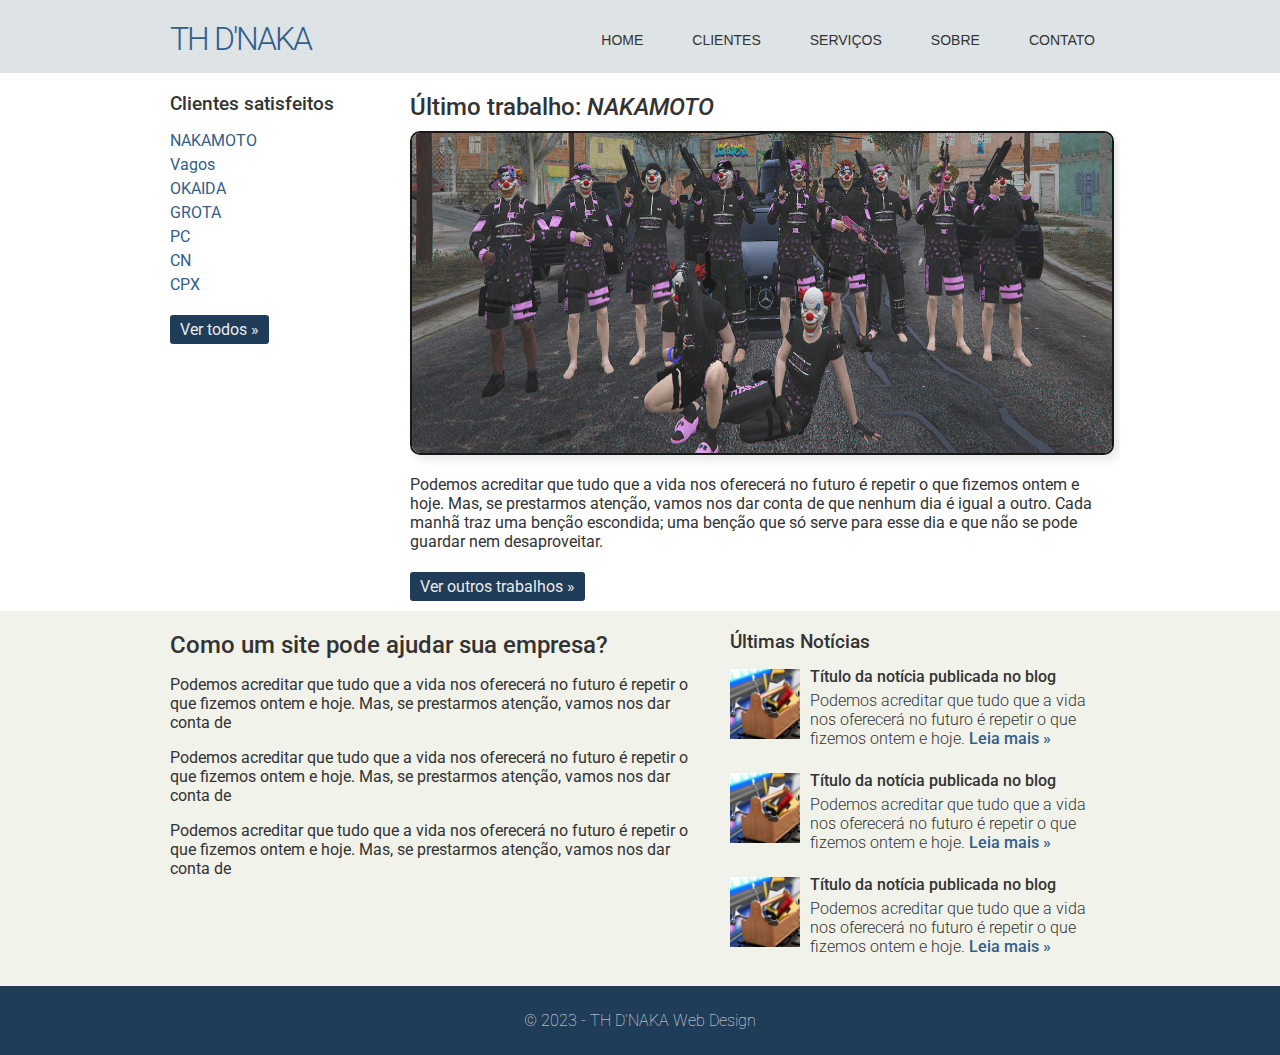
<file: index.html>
<!DOCTYPE html>
<html lang="pt-br">
<head>
	<meta charset="UTF-8" />
	<title>TH D'NAKA - Web Design</title>
	<link rel="stylesheet" href="css/normalize.css" />
	<link href='https://fonts.googleapis.com/css?family=Roboto:400,100,300,500,700' rel='stylesheet' type='text/css' />
	<link rel="stylesheet" href="css/estilo.css" />
</head>
<body>
	<div class="header">
		<div class="linha">
			<header>
				<div class="coluna col4">
					<h1 class="logo">TH D'NAKA</h1>
				</div>
				<div class="coluna col8">
					<nav>
						<ul class="menu inline sem-marcador">
							<li><a href="index.html">home</a></li>
							<li><a href="clientes.html">clientes</a></li>
							<li><a href="servicos.html">serviços</a></li>
							<li><a href="sobre.html">sobre</a></li>
							<li><a href="contato.html">contato</a></li>
						</ul>
					</nav>
				</div>
			</header>
		</div>
	</div>
	<div class="linha">
		<section>
			<div class="coluna col3 sidebar">
				<h3>Clientes satisfeitos</h3>
				<ul class="sem-marcador sem-padding">
					<li><a href="">	NAKAMOTO</a></li>
					<li><a href=""> Vagos</a></li>
					<li><a href="">OKAIDA</a></li>
					<li><a href="">GROTA</a></li>
					<li><a href="">PC</a></li>
					<li><a href="">CN</a></li>
					<li><a href="">CPX</a></li>
				</ul>
				<a href="clientes.html" class="botao">Ver todos &raquo;</a>
			</div>
			<div class="coluna col9">
				<h2>Último trabalho: <em>NAKAMOTO</em></h2>
				<img src="img/naka.png" alt="" id="naka" />
				<p>Podemos acreditar que tudo que a vida nos oferecerá no futuro é repetir 
				o que fizemos ontem e hoje. Mas, se prestarmos atenção, vamos nos dar conta de 
				que nenhum dia é igual a outro. Cada manhã traz uma benção escondida; uma benção 
				que só serve para esse dia e que não se pode guardar nem desaproveitar.</p>
				<a href="clientes.html" class="botao">Ver outros trabalhos &raquo; </a>
			</div>
		</section>
	</div>
	<div class="conteudo-extra">
		<div class="linha">
			<div class="coluna col7">
				<section>
					<h2>Como um site pode ajudar sua empresa?</h2>
					<p>Podemos acreditar que tudo que a vida nos oferecerá no futuro é repetir 
					o que fizemos ontem e hoje. Mas, se prestarmos atenção, vamos nos dar conta de </p>
					<p>Podemos acreditar que tudo que a vida nos oferecerá no futuro é repetir 
					o que fizemos ontem e hoje. Mas, se prestarmos atenção, vamos nos dar conta de </p>
					<p>Podemos acreditar que tudo que a vida nos oferecerá no futuro é repetir 
					o que fizemos ontem e hoje. Mas, se prestarmos atenção, vamos nos dar conta de </p>
				</section>
			</div>
			<div class="coluna col5">
				<h3>Últimas Notícias</h3>
				<ul class="sem-marcador sem-padding noticias">
					<li>
						<img src="img/thumb-pequena.jpg" alt="" />
						<h4>Título da notícia publicada no blog</h4>
						<p>Podemos acreditar que tudo que a vida nos oferecerá no futuro é repetir 
					o que fizemos ontem e hoje. <a href="">Leia mais &raquo;</a></p>
					</li>
					<li>
						<img src="img/thumb-pequena.jpg" alt="" />
						<h4>Título da notícia publicada no blog</h4>
						<p>Podemos acreditar que tudo que a vida nos oferecerá no futuro é repetir 
					o que fizemos ontem e hoje. <a href="">Leia mais &raquo;</a></p>
					</li>
					<li>
						<img src="img/thumb-pequena.jpg" alt="" />
						<h4>Título da notícia publicada no blog</h4>
						<p>Podemos acreditar que tudo que a vida nos oferecerá no futuro é repetir 
					o que fizemos ontem e hoje. <a href="">Leia mais &raquo;</a></p>
					</li>
				</ul>
			</div>
		</div>
	</div>
	<div class="footer">
		<div class="linha">
			<footer>
				<div class="coluna col12">
					<span>&copy; 2023 - TH D'NAKA Web Design</span>
				</div>
			</footer>
		</div>
	</div>
</body>
</html>
</file>
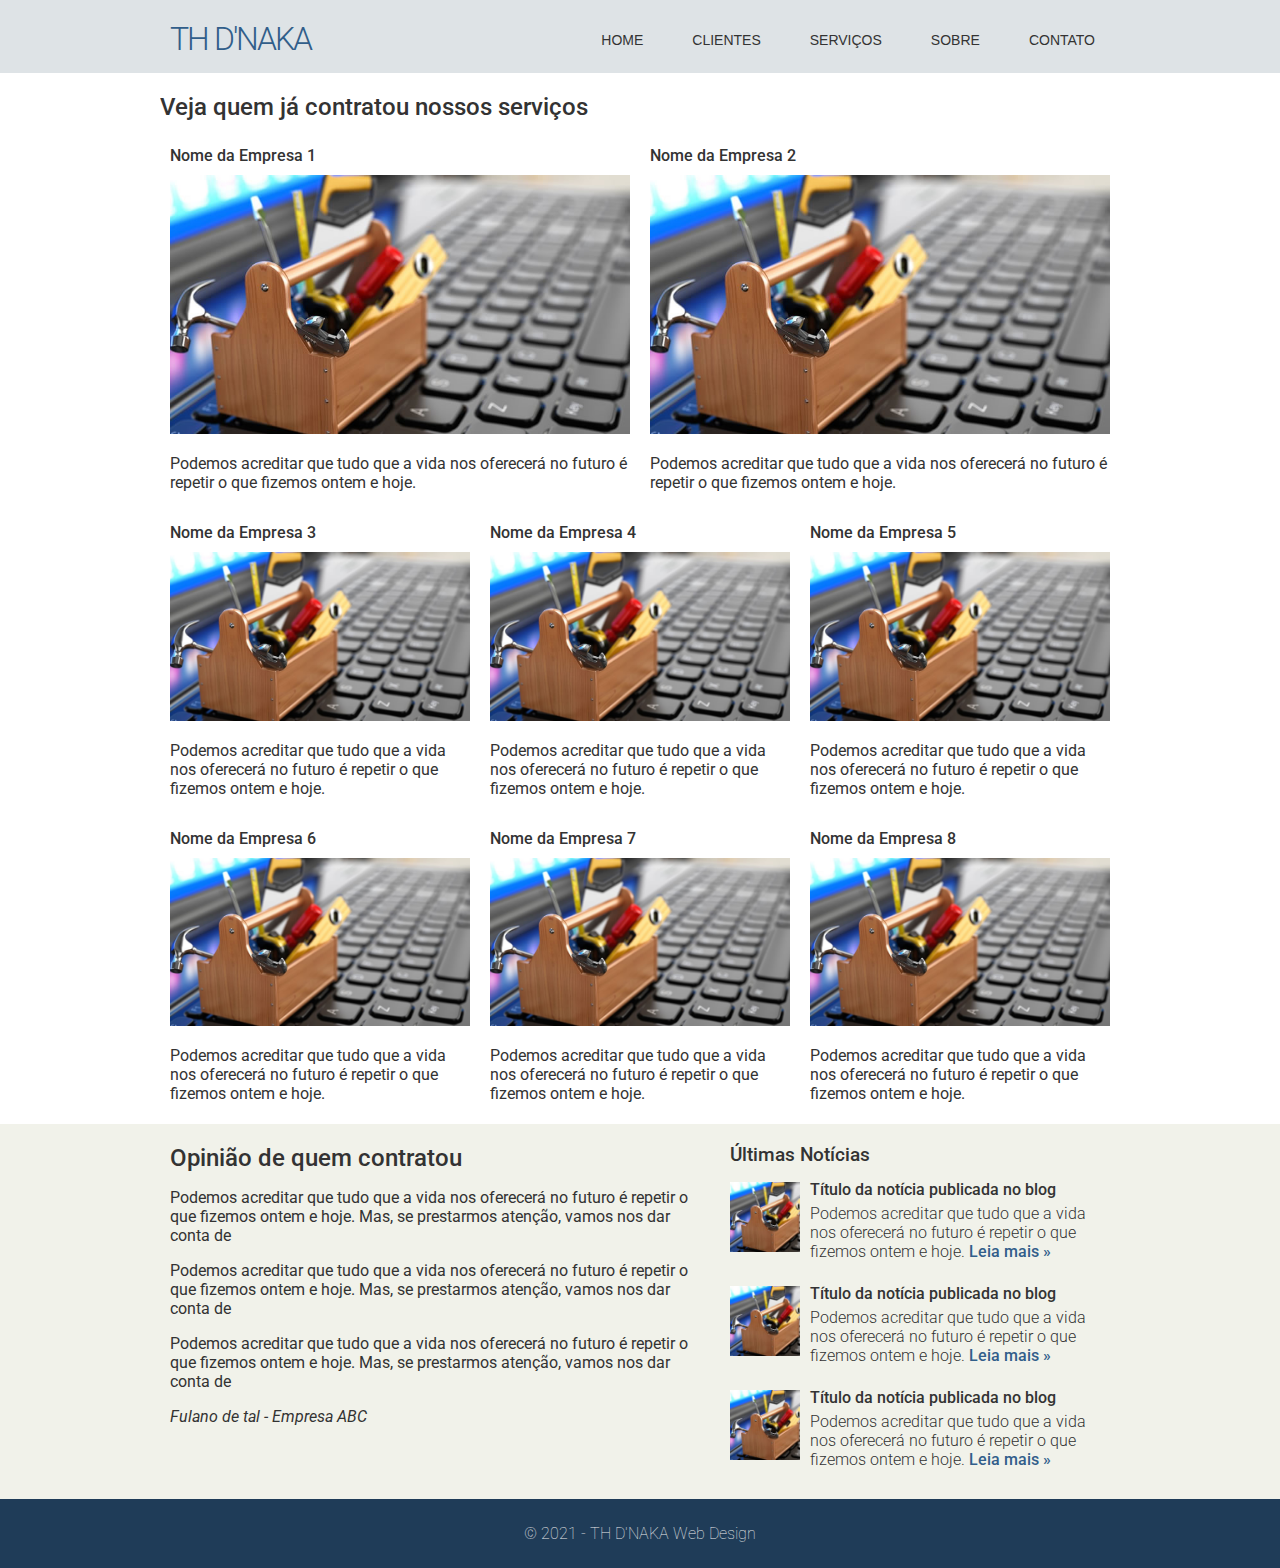
<file: clientes.html>
<!DOCTYPE html>
<html lang="pt-br">
<head>
	<meta charset="UTF-8" />
	<title>TH D'NAKA - Web Design</title>
	<link rel="stylesheet" href="css/normalize.css" />
	<link href='https://fonts.googleapis.com/css?family=Roboto:400,100,300,500,700' rel='stylesheet' type='text/css' />
	<link rel="stylesheet" href="css/estilo.css" />
</head>
<body>
	<div class="header">
		<div class="linha">
			<header>
				<div class="coluna col4">
					<h1 class="logo">TH D'NAKA</h1>
				</div>
				<div class="coluna col8">
					<nav>
						<ul class="menu inline sem-marcador">
							<li><a href="index.html">home</a></li>
							<li><a href="clientes.html">clientes</a></li>
							<li><a href="servicos.html">serviços</a></li>
							<li><a href="sobre.html">sobre</a></li>
							<li><a href="contato.html">contato</a></li>
						</ul>
					</nav>
				</div>
			</header>
		</div>
	</div>
	<div class="linha">
		<section>
			<h2>Veja quem já contratou nossos serviços</h2>
			<div class="coluna col6">
				<h4>Nome da Empresa 1</h4>
				<img src="img/thumb-grande.jpg" alt="">
				<p>Podemos acreditar que tudo que a vida nos oferecerá no futuro é repetir 
					o que fizemos ontem e hoje.</p>
			</div>
			<div class="coluna col6">
				<h4>Nome da Empresa 2</h4>
				<img src="img/thumb-grande.jpg" alt="">
				<p>Podemos acreditar que tudo que a vida nos oferecerá no futuro é repetir 
					o que fizemos ontem e hoje.</p>
			</div>
			<div class="coluna col4">
				<h4>Nome da Empresa 3</h4>
				<img src="img/thumb-grande.jpg" alt="">
				<p>Podemos acreditar que tudo que a vida nos oferecerá no futuro é repetir 
					o que fizemos ontem e hoje.</p>
			</div>
			<div class="coluna col4">
				<h4>Nome da Empresa 4</h4>
				<img src="img/thumb-grande.jpg" alt="">
				<p>Podemos acreditar que tudo que a vida nos oferecerá no futuro é repetir 
					o que fizemos ontem e hoje.</p>
			</div>
			<div class="coluna col4">
				<h4>Nome da Empresa 5</h4>
				<img src="img/thumb-grande.jpg" alt="">
				<p>Podemos acreditar que tudo que a vida nos oferecerá no futuro é repetir 
					o que fizemos ontem e hoje.</p>
			</div>
			<div class="coluna col4">
				<h4>Nome da Empresa 6</h4>
				<img src="img/thumb-grande.jpg" alt="">
				<p>Podemos acreditar que tudo que a vida nos oferecerá no futuro é repetir 
					o que fizemos ontem e hoje.</p>
			</div>
			<div class="coluna col4">
				<h4>Nome da Empresa 7</h4>
				<img src="img/thumb-grande.jpg" alt="">
				<p>Podemos acreditar que tudo que a vida nos oferecerá no futuro é repetir 
					o que fizemos ontem e hoje.</p>
			</div>
			<div class="coluna col4">
				<h4>Nome da Empresa 8</h4>
				<img src="img/thumb-grande.jpg" alt="">
				<p>Podemos acreditar que tudo que a vida nos oferecerá no futuro é repetir 
					o que fizemos ontem e hoje.</p>
			</div>
		</section>
	</div>
	<div class="conteudo-extra">
		<div class="linha">
			<div class="coluna col7">
				<section>
					<h2>Opinião de quem contratou</h2>
					<p>Podemos acreditar que tudo que a vida nos oferecerá no futuro é repetir 
					o que fizemos ontem e hoje. Mas, se prestarmos atenção, vamos nos dar conta de </p>
					<p>Podemos acreditar que tudo que a vida nos oferecerá no futuro é repetir 
					o que fizemos ontem e hoje. Mas, se prestarmos atenção, vamos nos dar conta de </p>
					<p>Podemos acreditar que tudo que a vida nos oferecerá no futuro é repetir 
					o que fizemos ontem e hoje. Mas, se prestarmos atenção, vamos nos dar conta de </p>
					<p><em>Fulano de tal - Empresa ABC</em></p>
				</section>
			</div>
			<div class="coluna col5">
				<h3>Últimas Notícias</h3>
				<ul class="sem-marcador sem-padding noticias">
					<li>
						<img src="img/thumb-pequena.jpg" alt="" />
						<h4>Título da notícia publicada no blog</h4>
						<p>Podemos acreditar que tudo que a vida nos oferecerá no futuro é repetir 
					o que fizemos ontem e hoje. <a href="">Leia mais &raquo;</a></p>
					</li>
					<li>
						<img src="img/thumb-pequena.jpg" alt="" />
						<h4>Título da notícia publicada no blog</h4>
						<p>Podemos acreditar que tudo que a vida nos oferecerá no futuro é repetir 
					o que fizemos ontem e hoje. <a href="">Leia mais &raquo;</a></p>
					</li>
					<li>
						<img src="img/thumb-pequena.jpg" alt="" />
						<h4>Título da notícia publicada no blog</h4>
						<p>Podemos acreditar que tudo que a vida nos oferecerá no futuro é repetir 
					o que fizemos ontem e hoje. <a href="">Leia mais &raquo;</a></p>
					</li>
				</ul>
			</div>
		</div>
	</div>
	<div class="footer">
		<div class="linha">
			<footer>
				<div class="coluna col12">
					<span>&copy; 2021 - TH D'NAKA Web Design</span>
				</div>
			</footer>
		</div>
	</div>
</body>
</html>
</file>
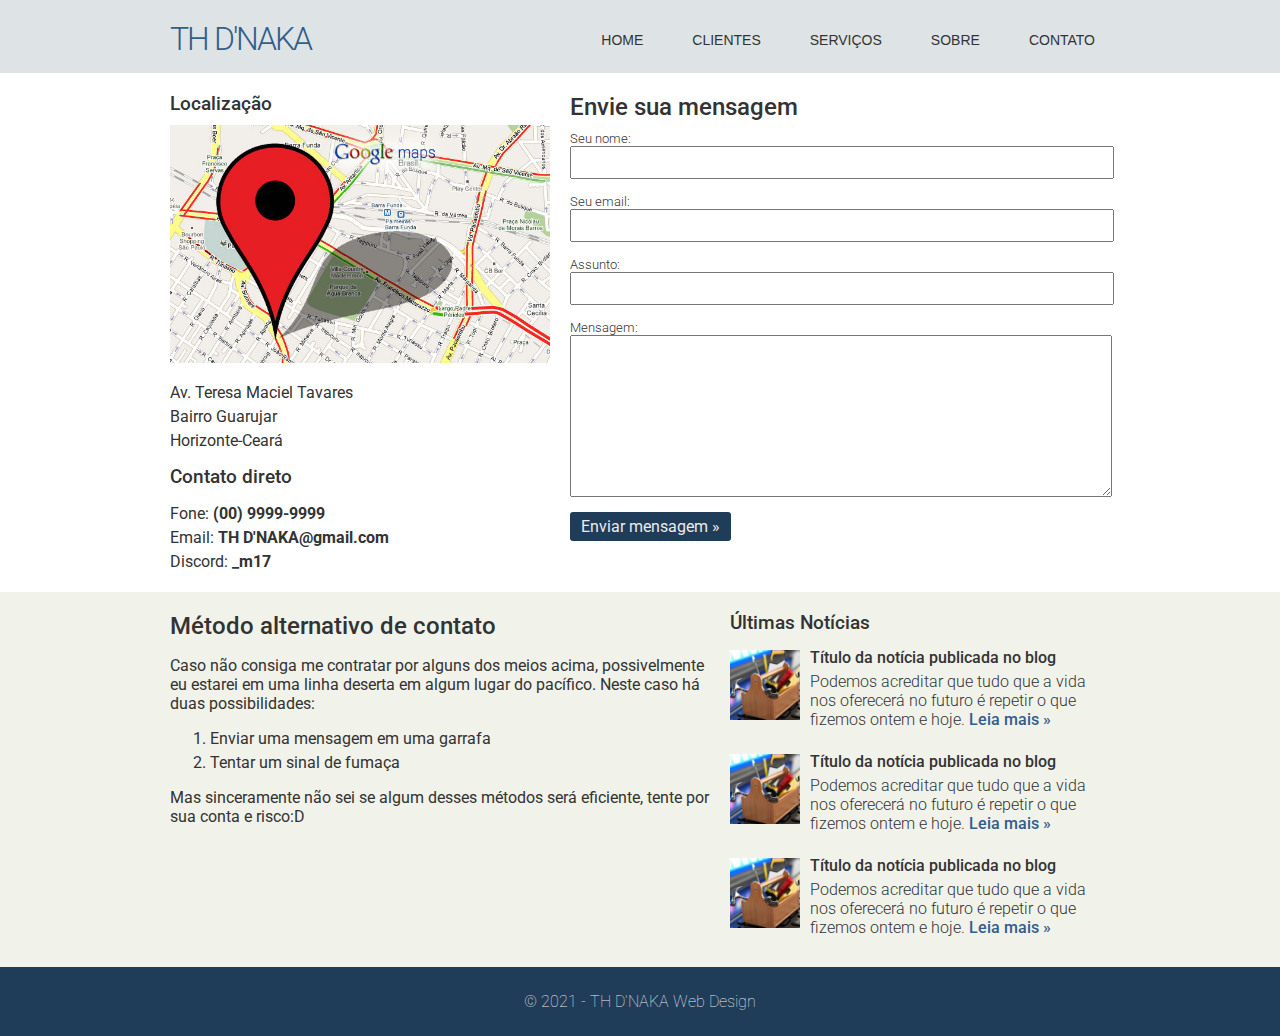
<file: contato.html>
<!DOCTYPE html>
<html lang="pt-br">
<head>
	<meta charset="UTF-8" />
	<title>TH D'NAKA - Web Design</title>
	<link rel="stylesheet" href="css/normalize.css" />
	<link href='https://fonts.googleapis.com/css?family=Roboto:400,100,300,500,700' rel='stylesheet' type='text/css' />
	<link rel="stylesheet" href="css/estilo.css" />
</head>
<body>
	<div class="header">
		<div class="linha">
			<header>
				<div class="coluna col4">
					<h1 class="logo">TH D'NAKA</h1>
				</div>
				<div class="coluna col8">
					<nav>
						<ul class="menu inline sem-marcador">
							<li><a href="index.html">home</a></li>
							<li><a href="clientes.html">clientes</a></li>
							<li><a href="servicos.html">serviços</a></li>
							<li><a href="sobre.html">sobre</a></li>
							<li><a href="contato.html">contato</a></li>
						</ul>
					</nav>
				</div>
			</header>
		</div>
	</div>
	<div class="linha">
		<section>
			<div class="coluna col5 sidebar">
				<h3>Localização</h3>
				<img src="img/mapa.jpg" alt="" />
				<ul class="sem-padding sem-marcador">
					<li>Av. Teresa Maciel Tavares </li>
					<li>Bairro Guarujar</li>
					<li>Horizonte-Ceará</li>
				</ul>
				<h3>Contato direto</h3>
				<ul class="sem-padding sem-marcador">
					<li>Fone: <strong>(00) 9999-9999</strong></li>
					<li>Email: <strong>TH D'NAKA@gmail.com</strong></li>
					<li>Discord: <strong>_m17</strong></li>
				</ul>
			</div>
			<div class="coluna col7 contato">
				<h2>Envie sua mensagem</h2>
				<form action="">
					<label for="nome">Seu nome:</label>
					<input type="text" name="nome" id="nome" />
					<label for="email">Seu email:</label>
					<input type="text" name="email" id="email" />
					<label for="assunto">Assunto:</label>
					<input type="text" name="assunto" id="assunto" />
					<label for="mensagem">Mensagem:</label>
					<textarea name="mensagem" id="mensagem"></textarea>
					<input type="submit" class="botao" name="enviar" value="Enviar mensagem &raquo;" />
				</form>			
			</div>
		</section>
	</div>
	<div class="conteudo-extra">
		<div class="linha">
			<div class="coluna col7">
				<section>
					<h2>Método alternativo de contato</h2>
					<p>Caso não consiga me contratar por alguns dos meios acima, possivelmente eu estarei em uma linha deserta em algum
					lugar do pacífico. Neste caso há duas possibilidades:</p>
					<ol>
						<li>Enviar uma mensagem em uma garrafa</li>
						<li>Tentar um sinal de fumaça</li>
					</ol>
					<p>Mas sinceramente não sei se algum desses métodos será eficiente, tente por sua conta e risco:D</p>
				</section>
			</div>
			<div class="coluna col5">
				<h3>Últimas Notícias</h3>
				<ul class="sem-marcador sem-padding noticias">
					<li>
						<img src="img/thumb-pequena.jpg" alt="" />
						<h4>Título da notícia publicada no blog</h4>
						<p>Podemos acreditar que tudo que a vida nos oferecerá no futuro é repetir 
					o que fizemos ontem e hoje. <a href="">Leia mais &raquo;</a></p>
					</li>
					<li>
						<img src="img/thumb-pequena.jpg" alt="" />
						<h4>Título da notícia publicada no blog</h4>
						<p>Podemos acreditar que tudo que a vida nos oferecerá no futuro é repetir 
					o que fizemos ontem e hoje. <a href="">Leia mais &raquo;</a></p>
					</li>
					<li>
						<img src="img/thumb-pequena.jpg" alt="" />
						<h4>Título da notícia publicada no blog</h4>
						<p>Podemos acreditar que tudo que a vida nos oferecerá no futuro é repetir 
					o que fizemos ontem e hoje. <a href="">Leia mais &raquo;</a></p>
					</li>
				</ul>
			</div>
		</div>
	</div>
	<div class="footer">
		<div class="linha">
			<footer>
				<div class="coluna col12">
					<span>&copy; 2021 - TH D'NAKA Web Design</span>
				</div>
			</footer>
		</div>
	</div>
</body>
</html>
</file>
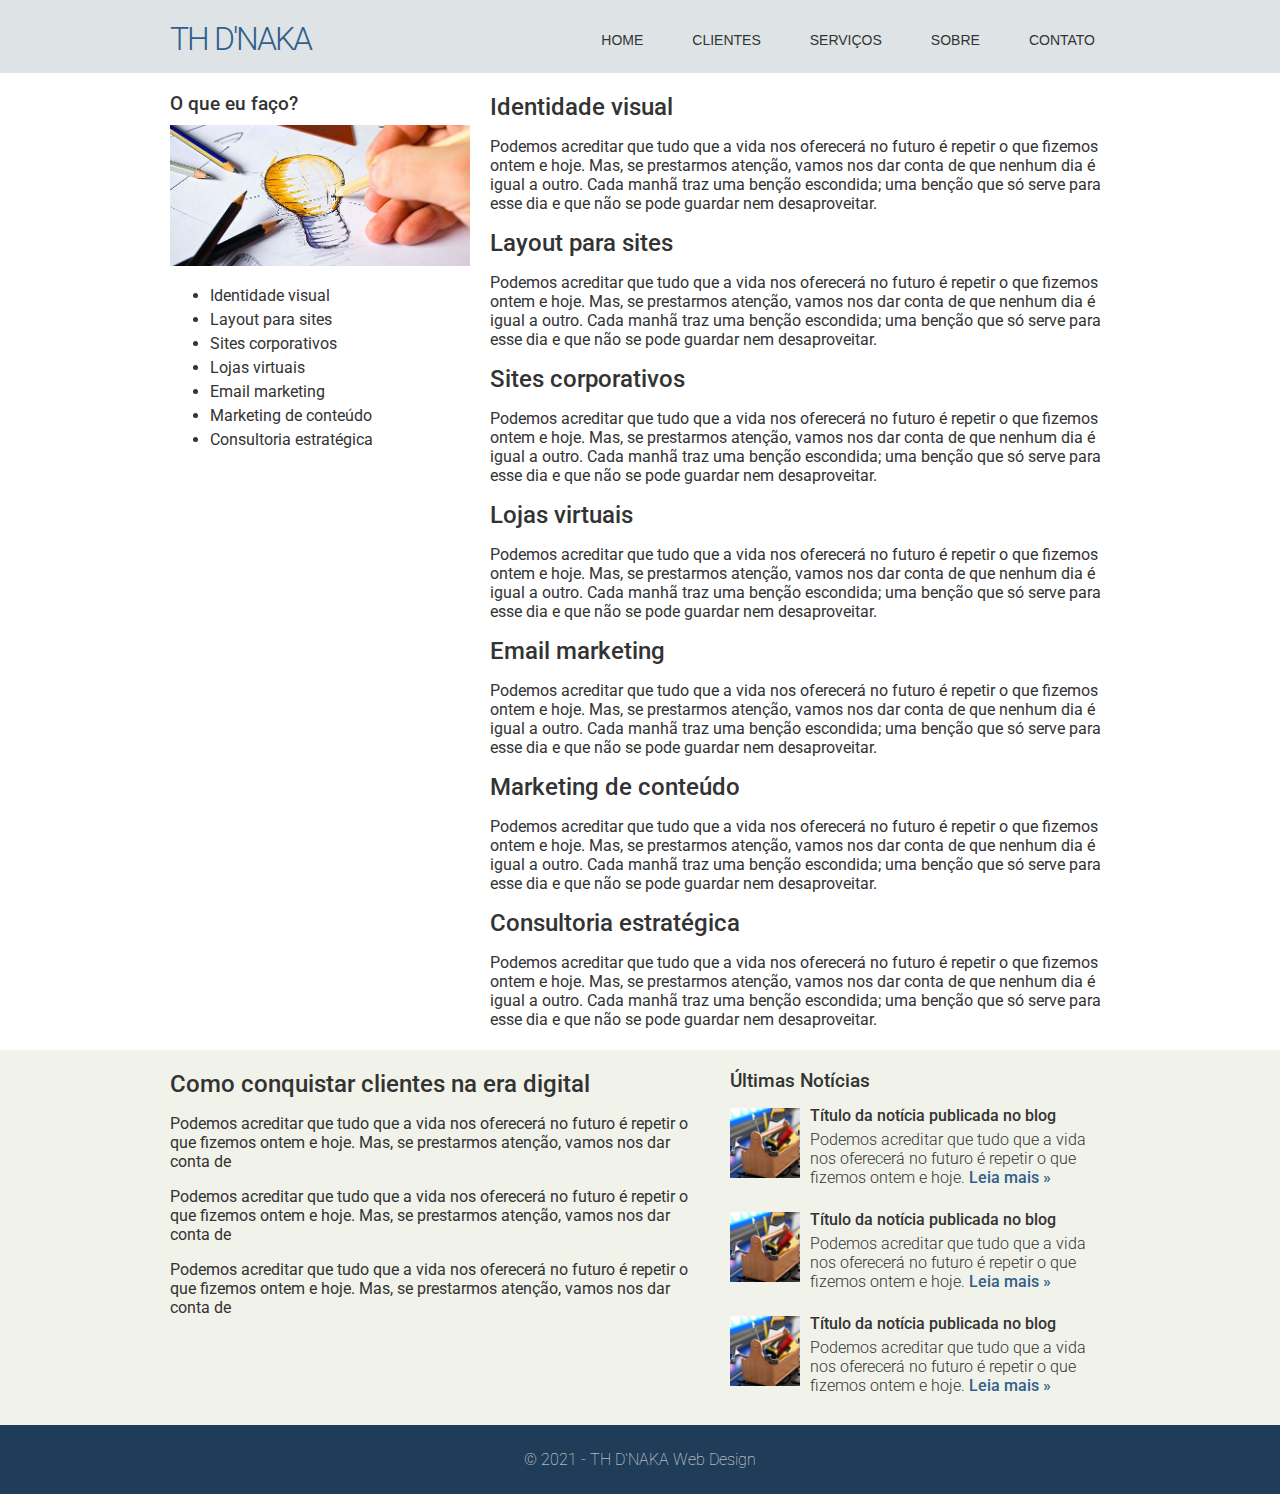
<file: servicos.html>
<!DOCTYPE html>
<html lang="pt-br">
<head>
	<meta charset="UTF-8" />
	<title>TH D'NAKA - Web Design</title>
	<link rel="stylesheet" href="css/normalize.css" />
	<link href='https://fonts.googleapis.com/css?family=Roboto:400,100,300,500,700' rel='stylesheet' type='text/css' />
	<link rel="stylesheet" href="css/estilo.css" />
</head>
<body>
	<div class="header">
		<div class="linha">
			<header>
				<div class="coluna col4">
					<h1 class="logo">TH D'NAKA</h1>
				</div>
				<div class="coluna col8">
					<nav>
						<ul class="menu inline sem-marcador">
							<li><a href="index.html">home</a></li>
							<li><a href="clientes.html">clientes</a></li>
							<li><a href="servicos.html">serviços</a></li>
							<li><a href="sobre.html">sobre</a></li>
							<li><a href="contato.html">contato</a></li>
						</ul>
					</nav>
				</div>
			</header>
		</div>
	</div>
	<div class="linha">
		<section>
			<div class="coluna col4 sidebar">
				<h3>O que eu faço?</h3>
				<img src="img/ideia.jpg" alt="" />
				<ul>
					<li>Identidade visual</li>
					<li>Layout para sites</li>
					<li>Sites corporativos</li>
					<li>Lojas virtuais</li>
					<li>Email marketing</li>
					<li>Marketing de conteúdo</li>
					<li>Consultoria estratégica</li>
				</ul>
			</div>
			<div class="coluna col8">
				<h2>Identidade visual</h2>
				<p>Podemos acreditar que tudo que a vida nos oferecerá no futuro é repetir 
				o que fizemos ontem e hoje. Mas, se prestarmos atenção, vamos nos dar conta de 
				que nenhum dia é igual a outro. Cada manhã traz uma benção escondida; uma benção 
				que só serve para esse dia e que não se pode guardar nem desaproveitar.</p>
				<h2>Layout para sites</h2>
				<p>Podemos acreditar que tudo que a vida nos oferecerá no futuro é repetir 
				o que fizemos ontem e hoje. Mas, se prestarmos atenção, vamos nos dar conta de 
				que nenhum dia é igual a outro. Cada manhã traz uma benção escondida; uma benção 
				que só serve para esse dia e que não se pode guardar nem desaproveitar.</p>
				<h2>Sites corporativos</h2>
				<p>Podemos acreditar que tudo que a vida nos oferecerá no futuro é repetir 
				o que fizemos ontem e hoje. Mas, se prestarmos atenção, vamos nos dar conta de 
				que nenhum dia é igual a outro. Cada manhã traz uma benção escondida; uma benção 
				que só serve para esse dia e que não se pode guardar nem desaproveitar.</p>
				<h2>Lojas virtuais</h2>
				<p>Podemos acreditar que tudo que a vida nos oferecerá no futuro é repetir 
				o que fizemos ontem e hoje. Mas, se prestarmos atenção, vamos nos dar conta de 
				que nenhum dia é igual a outro. Cada manhã traz uma benção escondida; uma benção 
				que só serve para esse dia e que não se pode guardar nem desaproveitar.</p>
				<h2>Email marketing</h2>
				<p>Podemos acreditar que tudo que a vida nos oferecerá no futuro é repetir 
				o que fizemos ontem e hoje. Mas, se prestarmos atenção, vamos nos dar conta de 
				que nenhum dia é igual a outro. Cada manhã traz uma benção escondida; uma benção 
				que só serve para esse dia e que não se pode guardar nem desaproveitar.</p>
				<h2>Marketing de conteúdo</h2>
				<p>Podemos acreditar que tudo que a vida nos oferecerá no futuro é repetir 
				o que fizemos ontem e hoje. Mas, se prestarmos atenção, vamos nos dar conta de 
				que nenhum dia é igual a outro. Cada manhã traz uma benção escondida; uma benção 
				que só serve para esse dia e que não se pode guardar nem desaproveitar.</p>
				<h2>Consultoria estratégica</h2>
				<p>Podemos acreditar que tudo que a vida nos oferecerá no futuro é repetir 
				o que fizemos ontem e hoje. Mas, se prestarmos atenção, vamos nos dar conta de 
				que nenhum dia é igual a outro. Cada manhã traz uma benção escondida; uma benção 
				que só serve para esse dia e que não se pode guardar nem desaproveitar.</p>
				
			</div>
		</section>
	</div>
	<div class="conteudo-extra">
		<div class="linha">
			<div class="coluna col7">
				<section>
					<h2>Como conquistar clientes na era digital</h2>
					<p>Podemos acreditar que tudo que a vida nos oferecerá no futuro é repetir 
					o que fizemos ontem e hoje. Mas, se prestarmos atenção, vamos nos dar conta de </p>
					<p>Podemos acreditar que tudo que a vida nos oferecerá no futuro é repetir 
					o que fizemos ontem e hoje. Mas, se prestarmos atenção, vamos nos dar conta de </p>
					<p>Podemos acreditar que tudo que a vida nos oferecerá no futuro é repetir 
					o que fizemos ontem e hoje. Mas, se prestarmos atenção, vamos nos dar conta de </p>
				</section>
			</div>
			<div class="coluna col5">
				<h3>Últimas Notícias</h3>
				<ul class="sem-marcador sem-padding noticias">
					<li>
						<img src="img/thumb-pequena.jpg" alt="" />
						<h4>Título da notícia publicada no blog</h4>
						<p>Podemos acreditar que tudo que a vida nos oferecerá no futuro é repetir 
					o que fizemos ontem e hoje. <a href="">Leia mais &raquo;</a></p>
					</li>
					<li>
						<img src="img/thumb-pequena.jpg" alt="" />
						<h4>Título da notícia publicada no blog</h4>
						<p>Podemos acreditar que tudo que a vida nos oferecerá no futuro é repetir 
					o que fizemos ontem e hoje. <a href="">Leia mais &raquo;</a></p>
					</li>
					<li>
						<img src="img/thumb-pequena.jpg" alt="" />
						<h4>Título da notícia publicada no blog</h4>
						<p>Podemos acreditar que tudo que a vida nos oferecerá no futuro é repetir 
					o que fizemos ontem e hoje. <a href="">Leia mais &raquo;</a></p>
					</li>
				</ul>
			</div>
		</div>
	</div>
	<div class="footer">
		<div class="linha">
			<footer>
				<div class="coluna col12">
					<span>&copy; 2021 - TH D'NAKA Web Design</span>
				</div>
			</footer>
		</div>
	</div>
</body>
</html>
</file>
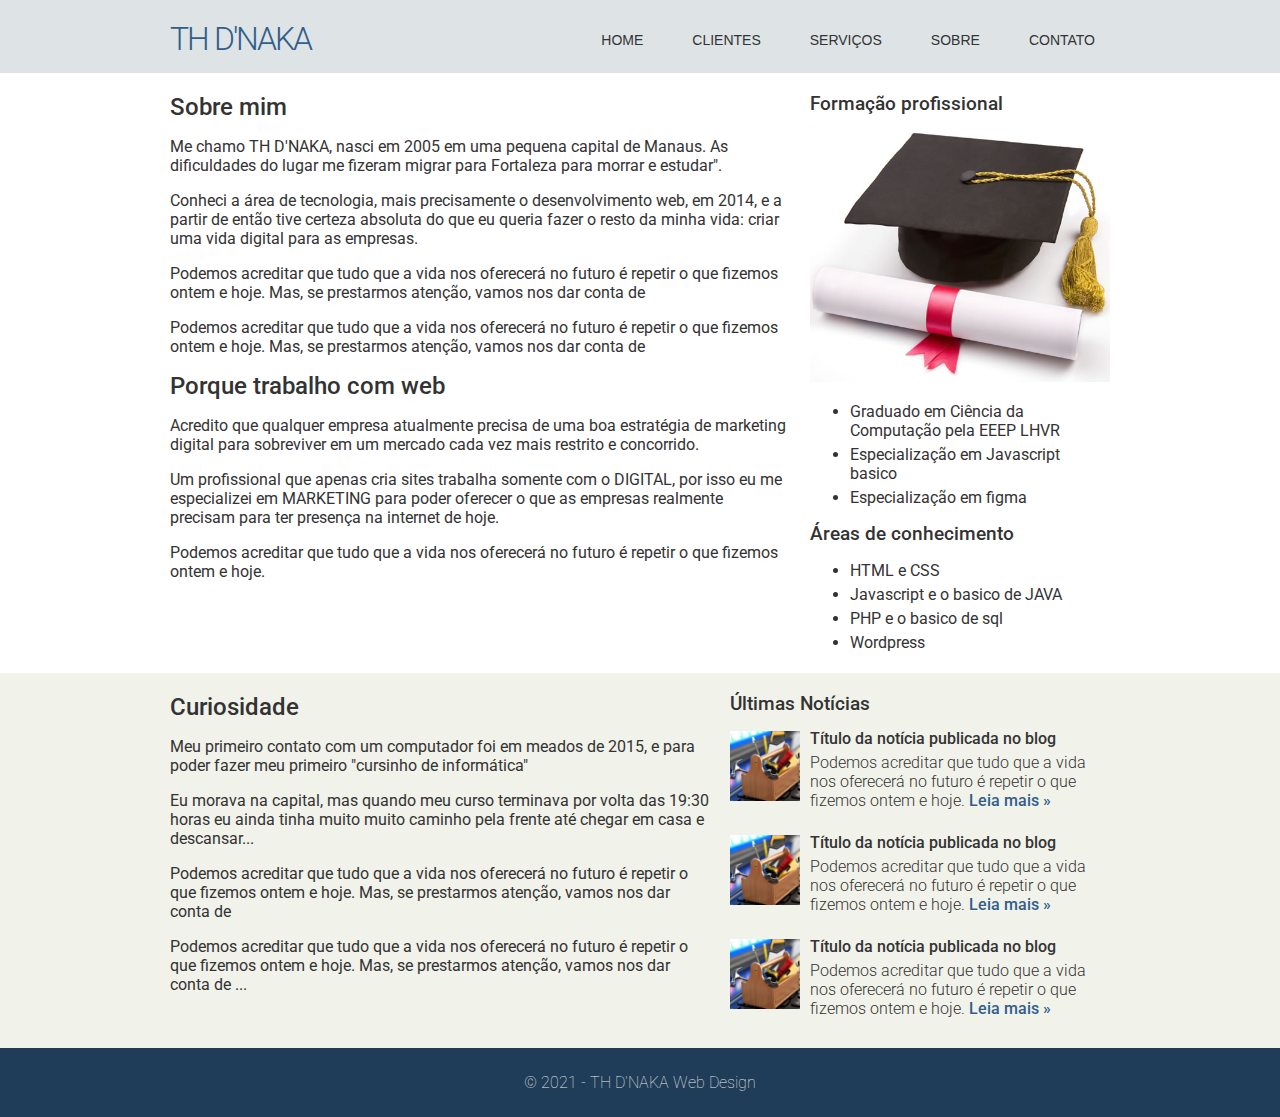
<file: sobre.html>
<!DOCTYPE html>
<html lang="pt-br">
<head>
	<meta charset="UTF-8" />
	<title>TH D'NAKA - Web Design</title>
	<link rel="stylesheet" href="css/normalize.css" />
	<link href='https://fonts.googleapis.com/css?family=Roboto:400,100,300,500,700' rel='stylesheet' type='text/css' />
	<link rel="stylesheet" href="css/estilo.css" />
</head>
<body>
	<div class="header">
		<div class="linha">
			<header>
				<div class="coluna col4">
					<h1 class="logo">TH D'NAKA</h1>
				</div>
				<div class="coluna col8">
					<nav>
						<ul class="menu inline sem-marcador">
							<li><a href="index.html">home</a></li>
							<li><a href="clientes.html">clientes</a></li>
							<li><a href="servicos.html">serviços</a></li>
							<li><a href="sobre.html">sobre</a></li>
							<li><a href="contato.html">contato</a></li>
						</ul>
					</nav>
				</div>
			</header>
		</div>
	</div>
	<div class="linha">
		<section>
			<div class="coluna col8">
				<h2>Sobre mim</h2>
				<p>Me chamo TH D'NAKA, nasci em 2005 em uma pequena capital de Manaus. As dificuldades
				do lugar me fizeram migrar para Fortaleza para morrar e estudar".</p>
				<p>Conheci a área de tecnologia, mais precisamente o desenvolvimento web, em 2014, e a partir de então
				tive certeza absoluta do que eu queria fazer o resto da minha vida: criar uma vida digital para as empresas.</p>
				<p>Podemos acreditar que tudo que a vida nos oferecerá no futuro é repetir 
				o que fizemos ontem e hoje. Mas, se prestarmos atenção, vamos nos dar conta de</p>
				<p>Podemos acreditar que tudo que a vida nos oferecerá no futuro é repetir 
				o que fizemos ontem e hoje. Mas, se prestarmos atenção, vamos nos dar conta de</p>
				<h2>Porque trabalho com web</h2>
				<p>Acredito que qualquer empresa atualmente precisa de uma boa estratégia de marketing digital para sobreviver 
				em um mercado cada vez mais restrito e concorrido.</p>
				<p>Um profissional que apenas cria sites trabalha somente com o DIGITAL, por isso eu me especializei em MARKETING
				para poder oferecer o que as empresas realmente precisam para ter presença na internet de hoje.</p>
				<p>Podemos acreditar que tudo que a vida nos oferecerá no futuro é repetir 
				o que fizemos ontem e hoje.</p>
			</div>
			<div class="coluna col4 sidebar">
				<h3>Formação profissional</h3>
				<img src="img/formatura.jpg" alt="" />
				<ul>
					<li>Graduado em Ciência da Computação pela EEEP LHVR</li>
					<li>Especialização em Javascript basico </li>
					<li>Especialização em figma </li>
				</ul>
				<h3>Áreas de conhecimento</h3>
				<ul>
					<li>HTML e CSS</li>
					<li>Javascript e o basico de JAVA</li>
					<li>PHP e o basico de sql</li>
					<li>Wordpress</li>
				</ul>
			</div>
		</section>
	</div>
	<div class="conteudo-extra">
		<div class="linha">
			<div class="coluna col7">
				<section>
					<h2>Curiosidade</h2>
					<p>Meu primeiro contato com um computador foi em meados de 2015, e para poder fazer meu primeiro "cursinho de
					informática" </p>
					<p>Eu morava na capital, mas quando meu curso terminava por volta das 19:30 horas eu ainda tinha muito
					muito caminho pela frente até chegar em casa e descansar...</p>
					<p>Podemos acreditar que tudo que a vida nos oferecerá no futuro é repetir 
					o que fizemos ontem e hoje. Mas, se prestarmos atenção, vamos nos dar conta de </p>
					<p>Podemos acreditar que tudo que a vida nos oferecerá no futuro é repetir 
					o que fizemos ontem e hoje. Mas, se prestarmos atenção, vamos nos dar conta de ...</p>
				</section>
			</div>
			<div class="coluna col5">
				<h3>Últimas Notícias</h3>
				<ul class="sem-marcador sem-padding noticias">
					<li>
						<img src="img/thumb-pequena.jpg" alt="" />
						<h4>Título da notícia publicada no blog</h4>
						<p>Podemos acreditar que tudo que a vida nos oferecerá no futuro é repetir 
					o que fizemos ontem e hoje. <a href="">Leia mais &raquo;</a></p>
					</li>
					<li>
						<img src="img/thumb-pequena.jpg" alt="" />
						<h4>Título da notícia publicada no blog</h4>
						<p>Podemos acreditar que tudo que a vida nos oferecerá no futuro é repetir 
					o que fizemos ontem e hoje. <a href="">Leia mais &raquo;</a></p>
					</li>
					<li>
						<img src="img/thumb-pequena.jpg" alt="" />
						<h4>Título da notícia publicada no blog</h4>
						<p>Podemos acreditar que tudo que a vida nos oferecerá no futuro é repetir 
					o que fizemos ontem e hoje. <a href="">Leia mais &raquo;</a></p>
					</li>
				</ul>
			</div>
		</div>
	</div>
	<div class="footer">
		<div class="linha">
			<footer>
				<div class="coluna col12">
					<span>&copy; 2021 - TH D'NAKA Web Design</span>
				</div>
			</footer>
		</div>
	</div>
</body>
</html>
</file>
<file: css/estilo.css>
body{
	font-family: 'Roboto', sans-serif;
	color: #333;
}
a:link, a:active, a:visited{
	color: #315e8a;
	text-decoration: none;
}
a:hover{
	text-decoration: underline;
}
/* grid 960px */
.linha{
	width: 960px;
	margin: 0 auto;
	overflow: auto;
	padding: 5px 0;
}
.coluna{
	padding: 0 10px;
	float: left;
}
.col1{
	width: 60px;
}
.col2{
	width: 140px;
}
.col3{
	width: 220px;
}
.col4{
	width: 300px;
}
.col5{
	width: 380px;
}
.col6{
	width: 460px;
}
.col7{
	width:540px;
}
.col8{
	width:620px;
}
.col9{
	width: 700px;
}
#naka {
	width: 700px;
	height: 320px;
	border: 2px solid #000;
	border-radius: 10px;
	box-shadow: 5px 5px 10px rgba(0, 0, 0, 0.1);
	opacity: 0.9;
	transition: transform 0.3s ease-in-out; /* Adiciona uma transição suave para a transformação */
  }
  
  
  
  
.col10{
	width: 780px;
}
.col11{
	width: 860px;
}
.col12{
	width: 940px;
}
/* estilos reutilizáveis */
.sem-padding{
	padding: 0 !important;
}
.sem-margin{
	margin: 0 !important;
}
h1, h2, h3, h4, h5, h6{
	font-weight: 500;
	margin: 15px 0 10px 0;
}
ul li, ol li{
	margin-bottom: 5px;
}
ul.inline li, ol.inline li{
	display: inline;
	margin-right: 15px;
}
ul.inline li:last-child, ol.inline li:last-child{
	margin-right: 0;
}
ul.sem-marcador, ol.sem-marcador{
	list-style: none;
}
a.botao, input.botao{
	background: #1f3c58;
	padding: 5px 10px;
	border-radius: 3px;
	color: #ebebeb;
	cursor: pointer;
	margin: 5px 0;
	display: inline-block;
	border: none;
}
a.botao:hover, input.botao:hover{
	background: #315e8a;
	text-decoration: none;
}
img{
	max-width: 100%;
	height: auto;
}
/* layout do site */
.header{
	background: #dee3e6;
}
h1.logo{
	font-weight: 300;
	color: #315e8a;
	letter-spacing: -2px;
}
.conteudo-extra{
	background: #f1f2ea;
}
.footer{
	background: #1f3c58;
	color: #ebebeb;
	padding: 20px 0;
	text-align: center;
	font-weight: 100;
}
.menu {
	text-transform: uppercase;
	text-align: right;
	margin-top: 25px;
  }
  
  .menu li {
	display: inline-block;
	margin-right: 15px; /* Adiciona um espaçamento entre os itens do menu */
  }
  
  .menu li a {
	padding: 10px 15px;
	border-radius: 5px;
	font-family: 'Arial', sans-serif; /* Especifica uma fonte mais padrão */
	font-size: 14px; /* Ajusta o tamanho da fonte */
	color: #333; /* Cor padrão do texto */
	transition: background 0.3s, color 0.3s; /* Adiciona uma transição suave para a cor de fundo e texto */
  }
  
  .menu li a:hover {
	text-decoration: none;
	background: #8e44ad; /* Cor roxa durante o hover */
	color: #fff; /* Altera a cor do texto durante o hover para branco para melhor contraste */
  }
  
ul.noticias li{
	clear: both;
	display: block;
	overflow: hidden;
	margin-bottom: 20px;
}
ul.noticias li img{
	width: 70px;
	height: auto;
	margin-right: 10px;
	float: left;
}
ul.noticias li h4{
	margin: -2px 0 5px 0;
	font-weight: 500;
}
ul.noticias li p{
	margin: 5px 0;
	font-weight: 300;
}
ul.noticias li p a{
	font-weight: 500;
}
.contato label{
	display: block;
	font-size: 13px;
	font-weight: 300;
}
.contato input, .contato textarea{
	display: block;
	margin-bottom: 15px;
	padding: 5px 2%;
	width: 96%;
}
.contato textarea{
	height: 150px;
}
.contato input.botao{
	width: auto;
}
</file>
